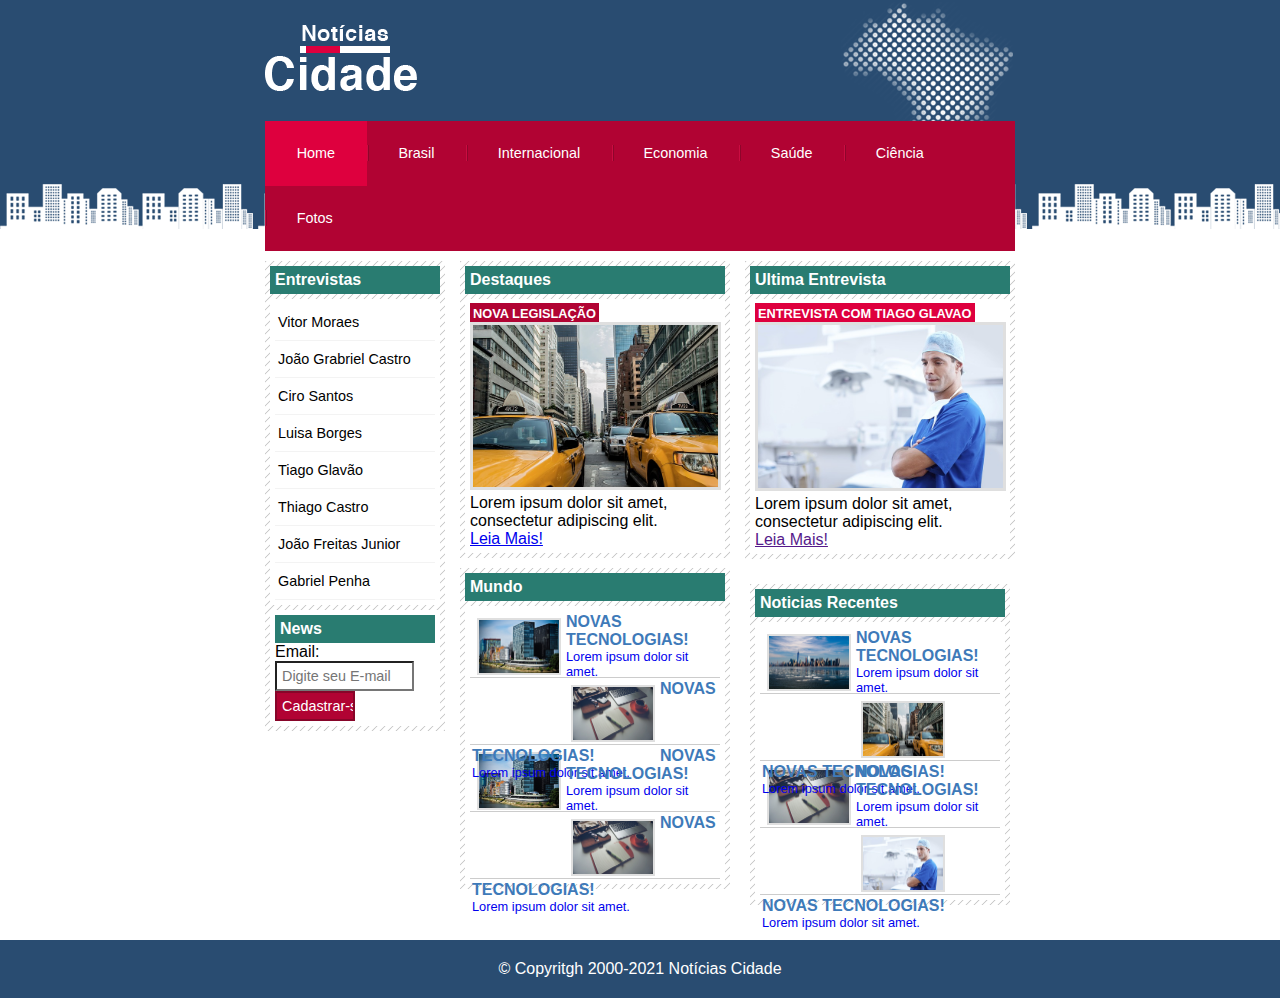
<file: index.html>
<!DOCTYPE html>
<html>

<head>
    <title> Noticias Cidade - Seu site de notícias </title>
    <meta charset="utf-8">

    <link rel="stylesheet" type="text/css" href="css/styles.css">
</head>

<body class="home">
    <!--- Inicio container-->
    <div id="container">
        <!--Inicio top-->
        <div id="top">
            <h1 class="logo"> Notícias Cidade</h1>
            <ul id="navegacao">
                <li class="primeiro">
                    <a id="home" href="index.html">Home</a>
                </li>
                <li>
                    <a id="brasil" href="brasil.html">Brasil</a>
                </li>
                <li>
                    <a id="internacional" href="internacional.html">Internacional</a>
                </li>
                <li>
                    <a id="economia" href="economia.html">Economia</a>
                </li>
                <li>
                    <a id="saude" href="saude.html">Saúde</a>
                </li>
                <li>
                    <a id="ciencia" href="ciencia.html">Ciência</a>
                </li>
                <li>
                    <a id="fotos" href="fotos.html">Fotos</a>
                </li>
            </ul>
        </div>
        <!--Fim top-->

        <!--Inicio conteudo-->
        <div id="conteudo">
            <!--Inicio primario-->
            <div id="primario">
                <div class="caixa destaque">
                    <h2> Destaques </h2>
                    <div class="caixa-conteudo">
                        <h3> Nova Legislação </h3>
                        <img class="imagem-principal" src="images/taxi.jpg" width="100%">
                        <p>
                            Lorem ipsum dolor sit amet, consectetur adipiscing elit.
                        </p>
                        <a href="https://www.youtube.com/watch?v=dQw4w9WgXcQ">Leia Mais!</a>
                    </div>
                </div>

                <div class="caixa">
                    <h2> Mundo </h2>
                    <div class="caixa-conteudo">
                        <ul id="lista-noticias">
                            <li>
                                <a href="https://www.youtube.com/watch?v=dQw4w9WgXcQ">
                                    <img src="images/mundo.jpg" width="80">
                                    <h3>Novas Tecnologias!</h3>
                                    <p>Lorem ipsum dolor sit amet.</p>
                                </a>
                            </li>
                            <li>
                                <a href="https://www.youtube.com/watch?v=dQw4w9WgXcQ">
                                    <img src="images/tecnologia.jpg" width="80">
                                    <h3>Novas Tecnologias!</h3>
                                    <p>Lorem ipsum dolor sit amet.</p>
                                </a>
                            </li>
                            <li>
                                <a href="https://www.youtube.com/watch?v=dQw4w9WgXcQ">
                                    <img src="images/mundo.jpg" width="80">
                                    <h3>Novas Tecnologias!</h3>
                                    <p>Lorem ipsum dolor sit amet.</p>
                                </a>
                            </li>
                            <li>
                                <a href="https://www.youtube.com/watch?v=dQw4w9WgXcQ">
                                    <img src="images/tecnologia.jpg" width="80">
                                    <h3>Novas Tecnologias!</h3>
                                    <p>Lorem ipsum dolor sit amet.</p>
                                </a>
                            </li>
                        </ul>
                    </div>
                </div>

            </div>
            <!--Fim primario-->

            <!--Inicio Secundario-->
            <div id="secundario">
                <div class="caixa entrevista">
                    <h2> Ultima Entrevista </h2>
                    <div class="caixa-conteudo">
                        <h3> Entrevista com Tiago Glavao </h3>
                        <img class="imagem-principal" src="images/doutor.jpg" width="100%">
                        <p>
                            Lorem ipsum dolor sit amet, consectetur adipiscing elit.
                        </p>
                        <a href="">Leia Mais!</a>
                    </div>

                </div>
                <div class="caixa-conteudo">
                    <div class="caixa">
                        <h2> Noticias Recentes </h2>
                        <div class="caixa-conteudo">
                            <ul id="lista-noticias">
                                <li>
                                    <a href="https://www.youtube.com/watch?v=dQw4w9WgXcQ">
                                        <img src="images/cidade.jpg" width="80">
                                        <h3>Novas Tecnologias!</h3>
                                        <p>Lorem ipsum dolor sit amet.</p>
                                    </a>
                                </li>
                                <li>
                                    <a href="https://www.youtube.com/watch?v=dQw4w9WgXcQ">
                                        <img src="images/taxi.jpg" width="80">
                                        <h3>Novas Tecnologias!</h3>
                                        <p>Lorem ipsum dolor sit amet.</p>
                                    </a>
                                </li>
                                <li>
                                    <a href="https://www.youtube.com/watch?v=dQw4w9WgXcQ">
                                        <img src="images/tecnologia.jpg" width="80">
                                        <h3>Novas Tecnologias!</h3>
                                        <p>Lorem ipsum dolor sit amet.</p>
                                    </a>
                                </li>
                                <li>
                                    <a href="https://www.youtube.com/watch?v=dQw4w9WgXcQ">
                                        <img src="images/doutor.jpg" width="80">
                                        <h3>Novas Tecnologias!</h3>
                                        <p>Lorem ipsum dolor sit amet.</p>
                                    </a>
                                </li>
                            </ul>
                        </div>
                    </div>
                </div>

            </div>
            <!--Fim secundario-->

            <!--Inicio lateral-->
            <div id="lateral">

                <div class="caixa">
                    <h2> Entrevistas </h2>
                    <div class="caixa-conteudo">
                        <ul>
                            <li>
                                <a href="https://www.youtube.com/watch?v=dQw4w9WgXcQ"> Vitor Moraes</a>
                            </li>
                            <li>

                                <a href="https://www.youtube.com/watch?v=lAhDq2nFzdU"> João Grabriel Castro </a>
                            </li>
                            <li>
                                <a href="https://www.youtube.com/watch?v=E4il98XQxjo"> Ciro Santos </a>
                            </li>
                            <li>
                                <a href="https://www.youtube.com/watch?v=ARt9HV9T0w8"> Luisa Borges </a>
                            </li>
                            <li>
                                <a href="https://www.youtube.com/watch?v=dQw4w9WgXcQ"> Tiago Glavão </a>
                            </li>
                            <li>
                                <a href="https://www.youtube.com/watch?v=dQw4w9WgXcQ"> Thiago Castro </a>
                            </li>
                            <li>
                                <a href="https://www.youtube.com/watch?v=dQw4w9WgXcQ"> João Freitas Junior </a>
                            </li>
                            <li>
                                <a href="https://www.youtube.com/watch?v=ZedqkWJWnc8"> Gabriel Penha </a>
                            </li>
                        </ul>
                    </div>

                    <div class="caixa-conteudo">
                        <h2> News </h2>
                        <form action="">
                            <div>
                                <label for="email">Email:</label>
                                <input type="text" name="email" id="email" placeholder="Digite seu E-mail">
                            </div>
                            <div>
                                <input class="submit" type="submit" value="Cadastrar-se">
                            </div>
                        </form>
                    </div>
                </div>

            </div>
            <!--Fim lateral-->
        </div>
        <!--Fim conteudo-->

    </div>
    <!--Fim container-->

    <div id="container-rodape" style="clear: both;">
        <div id="rodape">
            &copy; Copyritgh 2000-2021 Notícias Cidade
        </div>
    </div>
</body>

</html>
</file>
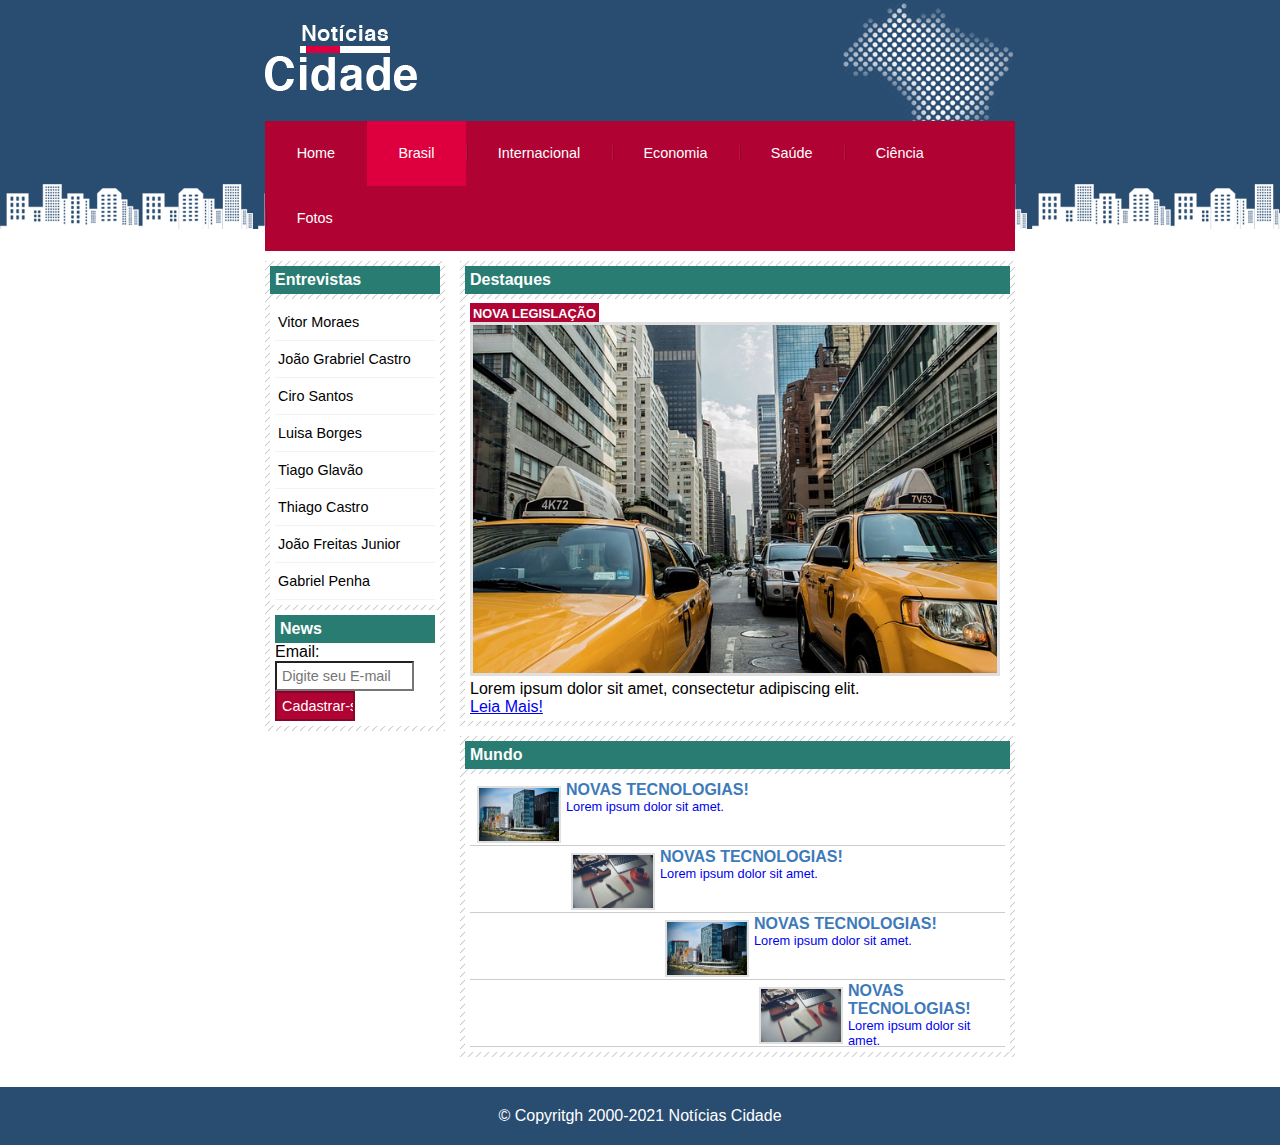
<file: brasil.html>
<!DOCTYPE html>
<html>

<head>
    <title> Noticias Cidade - Seu site de notícias </title>
    <meta charset="utf-8">

    <link rel="stylesheet" type="text/css" href="css/styles.css">
</head>

<body id="duas-colunas" class="brasil">
    <!--- Inicio container-->
    <div id="container">
        <!--Inicio top-->
        <div id="top">
            <h1 class="logo"> Notícias Cidade</h1>
            <ul id="navegacao">
                <li class="primeiro">
                    <a id="home" href="index.html">Home</a>
                </li>
                <li>
                    <a id="brasil" href="brasil.html">Brasil</a>
                </li>
                <li>
                    <a id="internacional" href="internacional.html">Internacional</a>
                </li>
                <li>
                    <a id="economia" href="economia.html">Economia</a>
                </li>
                <li>
                    <a id="saude" href="saude.html">Saúde</a>
                </li>
                <li>
                    <a id="ciencia" href="ciencia.html">Ciência</a>
                </li>
                <li>
                    <a id="fotos" href="fotos.html">Fotos</a>
                </li>
            </ul>
        </div>
        <!--Fim top-->

        <!--Inicio conteudo-->
        <div id="conteudo">
            <!--Inicio primario-->
            <div id="primario">
                <div class="caixa destaque">
                    <h2> Destaques </h2>
                    <div class="caixa-conteudo">
                        <h3> Nova Legislação </h3>
                        <img class="imagem-principal" src="images/taxi.jpg" width="100%">
                        <p>
                            Lorem ipsum dolor sit amet, consectetur adipiscing elit.
                        </p>
                        <a href="https://www.youtube.com/watch?v=dQw4w9WgXcQ">Leia Mais!</a>
                    </div>
                </div>

                <div class="caixa">
                    <h2> Mundo </h2>
                    <div class="caixa-conteudo">
                        <ul id="lista-noticias">
                            <li>
                                <a href="https://www.youtube.com/watch?v=dQw4w9WgXcQ">
                                    <img src="images/mundo.jpg" width="80">
                                    <h3>Novas Tecnologias!</h3>
                                    <p>Lorem ipsum dolor sit amet.</p>
                                </a>
                            </li>
                            <li>
                                <a href="https://www.youtube.com/watch?v=dQw4w9WgXcQ">
                                    <img src="images/tecnologia.jpg" width="80">
                                    <h3>Novas Tecnologias!</h3>
                                    <p>Lorem ipsum dolor sit amet.</p>
                                </a>
                            </li>
                            <li>
                                <a href="https://www.youtube.com/watch?v=dQw4w9WgXcQ">
                                    <img src="images/mundo.jpg" width="80">
                                    <h3>Novas Tecnologias!</h3>
                                    <p>Lorem ipsum dolor sit amet.</p>
                                </a>
                            </li>
                            <li>
                                <a href="https://www.youtube.com/watch?v=dQw4w9WgXcQ">
                                    <img src="images/tecnologia.jpg" width="80">
                                    <h3>Novas Tecnologias!</h3>
                                    <p>Lorem ipsum dolor sit amet.</p>
                                </a>
                            </li>
                        </ul>
                    </div>
                </div>

            </div>
            <!--Fim primario-->

            <!--Inicio lateral-->
            <div id="lateral">

                <div class="caixa">
                    <h2> Entrevistas </h2>
                    <div class="caixa-conteudo">
                        <ul>
                            <li>
                                <a href="https://www.youtube.com/watch?v=dQw4w9WgXcQ"> Vitor Moraes</a>
                            </li>
                            <li>

                                <a href="https://www.youtube.com/watch?v=dQw4w9WgXcQ"> João Grabriel Castro </a>
                            </li>
                            <li>
                                <a href="https://www.youtube.com/watch?v=dQw4w9WgXcQ"> Ciro Santos </a>
                            </li>
                            <li>
                                <a href="https://www.youtube.com/watch?v=dQw4w9WgXcQ"> Luisa Borges </a>
                            </li>
                            <li>
                                <a href="https://www.youtube.com/watch?v=dQw4w9WgXcQ"> Tiago Glavão </a>
                            </li>
                            <li>
                                <a href="https://www.youtube.com/watch?v=dQw4w9WgXcQ"> Thiago Castro </a>
                            </li>
                            <li>
                                <a href="https://www.youtube.com/watch?v=dQw4w9WgXcQ"> João Freitas Junior </a>
                            </li>
                            <li>
                                <a href="https://www.youtube.com/watch?v=dQw4w9WgXcQ"> Gabriel Penha </a>
                            </li>
                        </ul>
                    </div>

                    <div class="caixa-conteudo">
                        <h2> News </h2>
                        <form action="">
                            <div>
                                <label for="email">Email:</label>
                                <input type="text" name="email" id="email" placeholder="Digite seu E-mail">
                            </div>
                            <div>
                                <input class="submit" type="submit" value="Cadastrar-se">
                            </div>
                        </form>
                    </div>
                </div>

            </div>
            <!--Fim lateral-->
        </div>
        <!--Fim conteudo-->

    </div>
    <!--Fim container-->

    <div id="container-rodape" style="clear: both;">
        <div id="rodape">
            &copy; Copyritgh 2000-2021 Notícias Cidade
        </div>
    </div>
</body>

</html>
</file>
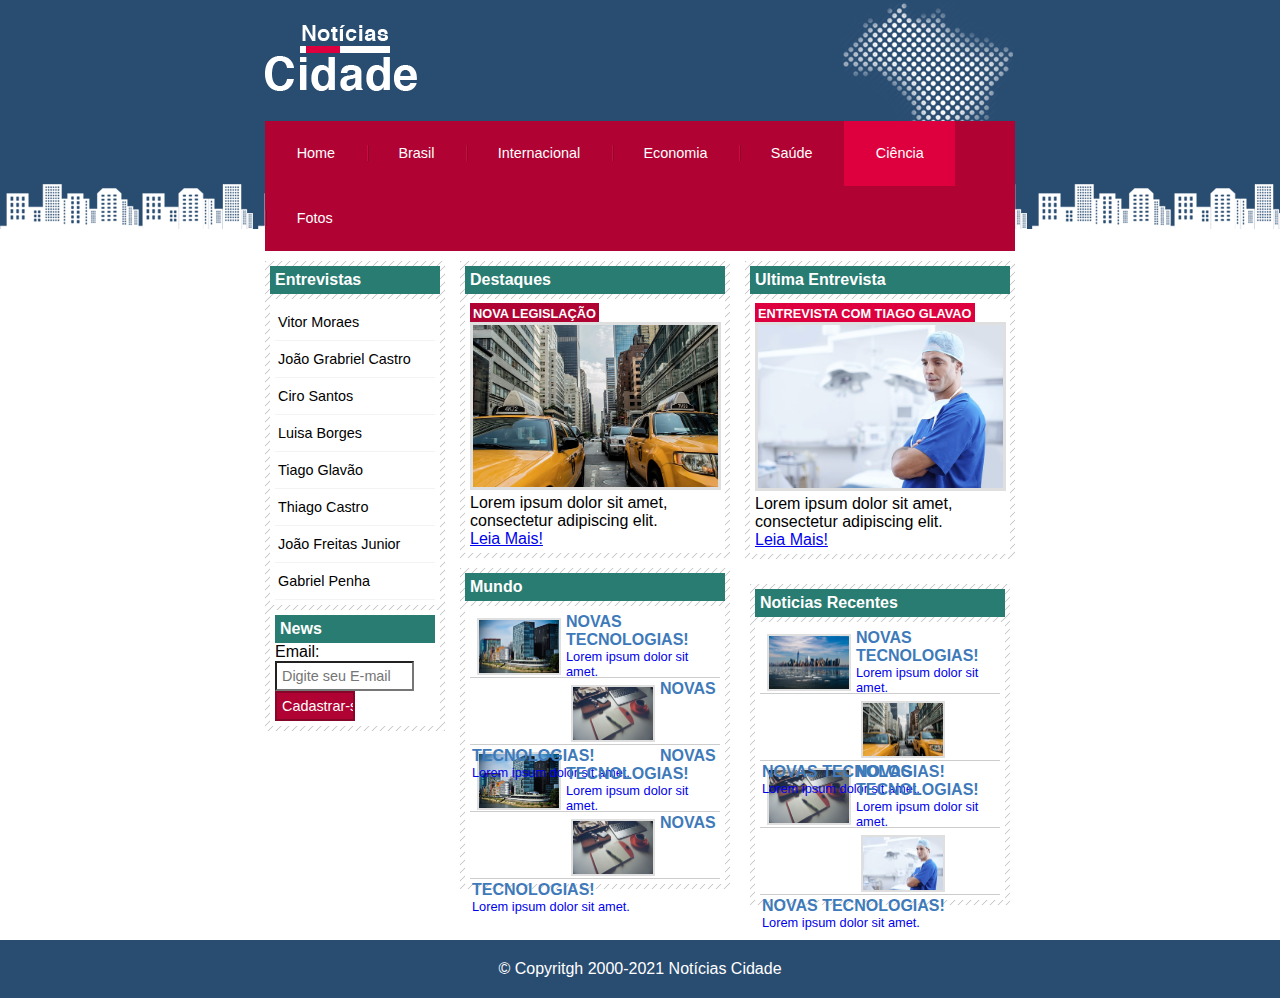
<file: ciencia.html>
<!DOCTYPE html>
<html>

<head>
    <title> Noticias Cidade - Seu site de notícias </title>
    <meta charset="utf-8">

    <link rel="stylesheet" type="text/css" href="css/styles.css">
</head>

<body class="ciencia">
    <!--- Inicio container-->
    <div id="container">
        <!--Inicio top-->
        <div id="top">
            <h1 class="logo"> Notícias Cidade</h1>
            <ul id="navegacao">
                <li class="primeiro">
                    <a id="home" href="index.html">Home</a>
                </li>
                <li>
                    <a id="brasil" href="brasil.html">Brasil</a>
                </li>
                <li>
                    <a id="internacional" href="internacional.html">Internacional</a>
                </li>
                <li>
                    <a id="economia" href="economia.html">Economia</a>
                </li>
                <li>
                    <a id="saude" href="saude.html">Saúde</a>
                </li>
                <li>
                    <a id="ciencia" href="ciencia.html">Ciência</a>
                </li>
                <li>
                    <a id="fotos" href="fotos.html">Fotos</a>
                </li>
            </ul>
        </div>
        <!--Fim top-->

        <!--Inicio conteudo-->
        <div id="conteudo">
            <!--Inicio primario-->
            <div id="primario">
                <div class="caixa destaque">
                    <h2> Destaques </h2>
                    <div class="caixa-conteudo">
                        <h3> Nova Legislação </h3>
                        <img class="imagem-principal" src="images/taxi.jpg" width="100%">
                        <p>
                            Lorem ipsum dolor sit amet, consectetur adipiscing elit.
                        </p>
                        <a href="https://www.youtube.com/watch?v=dQw4w9WgXcQ">Leia Mais!</a>
                    </div>
                </div>

                <div class="caixa">
                    <h2> Mundo </h2>
                    <div class="caixa-conteudo">
                        <ul id="lista-noticias">
                            <li>
                                <a href="https://www.youtube.com/watch?v=dQw4w9WgXcQ">
                                    <img src="images/mundo.jpg" width="80">
                                    <h3>Novas Tecnologias!</h3>
                                    <p>Lorem ipsum dolor sit amet.</p>
                                </a>
                            </li>
                            <li>
                                <a href="https://www.youtube.com/watch?v=dQw4w9WgXcQ">
                                    <img src="images/tecnologia.jpg" width="80">
                                    <h3>Novas Tecnologias!</h3>
                                    <p>Lorem ipsum dolor sit amet.</p>
                                </a>
                            </li>
                            <li>
                                <a href="https://www.youtube.com/watch?v=dQw4w9WgXcQ">
                                    <img src="images/mundo.jpg" width="80">
                                    <h3>Novas Tecnologias!</h3>
                                    <p>Lorem ipsum dolor sit amet.</p>
                                </a>
                            </li>
                            <li>
                                <a href="https://www.youtube.com/watch?v=dQw4w9WgXcQ">
                                    <img src="images/tecnologia.jpg" width="80">
                                    <h3>Novas Tecnologias!</h3>
                                    <p>Lorem ipsum dolor sit amet.</p>
                                </a>
                            </li>
                        </ul>
                    </div>
                </div>

            </div>
            <!--Fim primario-->

            <!--Inicio Secundario-->
            <div id="secundario">
                <div class="caixa entrevista">
                    <h2> Ultima Entrevista </h2>
                    <div class="caixa-conteudo">
                        <h3> Entrevista com Tiago Glavao </h3>
                        <img class="imagem-principal" src="images/doutor.jpg" width="100%">
                        <p>
                            Lorem ipsum dolor sit amet, consectetur adipiscing elit.
                        </p>
                        <a href="https://www.youtube.com/watch?v=dQw4w9WgXcQ">Leia Mais!</a>
                    </div>

                </div>
                <div class="caixa-conteudo">
                    <div class="caixa">
                        <h2> Noticias Recentes </h2>
                        <div class="caixa-conteudo">
                            <ul id="lista-noticias">
                                <li>
                                    <a href="https://www.youtube.com/watch?v=dQw4w9WgXcQ">
                                        <img src="images/cidade.jpg" width="80">
                                        <h3>Novas Tecnologias!</h3>
                                        <p>Lorem ipsum dolor sit amet.</p>
                                    </a>
                                </li>
                                <li>
                                    <a href="https://www.youtube.com/watch?v=dQw4w9WgXcQ">
                                        <img src="images/taxi.jpg" width="80">
                                        <h3>Novas Tecnologias!</h3>
                                        <p>Lorem ipsum dolor sit amet.</p>
                                    </a>
                                </li>
                                <li>
                                    <a href="https://www.youtube.com/watch?v=dQw4w9WgXcQ">
                                        <img src="images/tecnologia.jpg" width="80">
                                        <h3>Novas Tecnologias!</h3>
                                        <p>Lorem ipsum dolor sit amet.</p>
                                    </a>
                                </li>
                                <li>
                                    <a href="https://www.youtube.com/watch?v=dQw4w9WgXcQ">
                                        <img src="images/doutor.jpg" width="80">
                                        <h3>Novas Tecnologias!</h3>
                                        <p>Lorem ipsum dolor sit amet.</p>
                                    </a>
                                </li>
                            </ul>
                        </div>
                    </div>
                </div>

            </div>
            <!--Fim secundario-->

            <!--Inicio lateral-->
            <div id="lateral">

                <div class="caixa">
                    <h2> Entrevistas </h2>
                    <div class="caixa-conteudo">
                        <ul>
                            <li>
                                <a href="https://www.youtube.com/watch?v=dQw4w9WgXcQ"> Vitor Moraes</a>
                            </li>
                            <li>

                                <a href="https://www.youtube.com/watch?v=dQw4w9WgXcQ"> João Grabriel Castro </a>
                            </li>
                            <li>
                                <a href="https://www.youtube.com/watch?v=dQw4w9WgXcQ"> Ciro Santos </a>
                            </li>
                            <li>
                                <a href="https://www.youtube.com/watch?v=dQw4w9WgXcQ"> Luisa Borges </a>
                            </li>
                            <li>
                                <a href="https://www.youtube.com/watch?v=dQw4w9WgXcQ"> Tiago Glavão </a>
                            </li>
                            <li>
                                <a href="https://www.youtube.com/watch?v=dQw4w9WgXcQ"> Thiago Castro </a>
                            </li>
                            <li>
                                <a href="https://www.youtube.com/watch?v=dQw4w9WgXcQ"> João Freitas Junior </a>
                            </li>
                            <li>
                                <a href="https://www.youtube.com/watch?v=dQw4w9WgXcQ"> Gabriel Penha </a>
                            </li>
                        </ul>
                    </div>

                    <div class="caixa-conteudo">
                        <h2> News </h2>
                        <form action="">
                            <div>
                                <label for="email">Email:</label>
                                <input type="text" name="email" id="email" placeholder="Digite seu E-mail">
                            </div>
                            <div>
                                <input class="submit" type="submit" value="Cadastrar-se">
                            </div>
                        </form>
                    </div>
                </div>

            </div>
            <!--Fim lateral-->
        </div>
        <!--Fim conteudo-->

    </div>
    <!--Fim container-->

    <div id="container-rodape" style="clear: both;">
        <div id="rodape">
            &copy; Copyritgh 2000-2021 Notícias Cidade
        </div>
    </div>
</body>

</html>
</file>
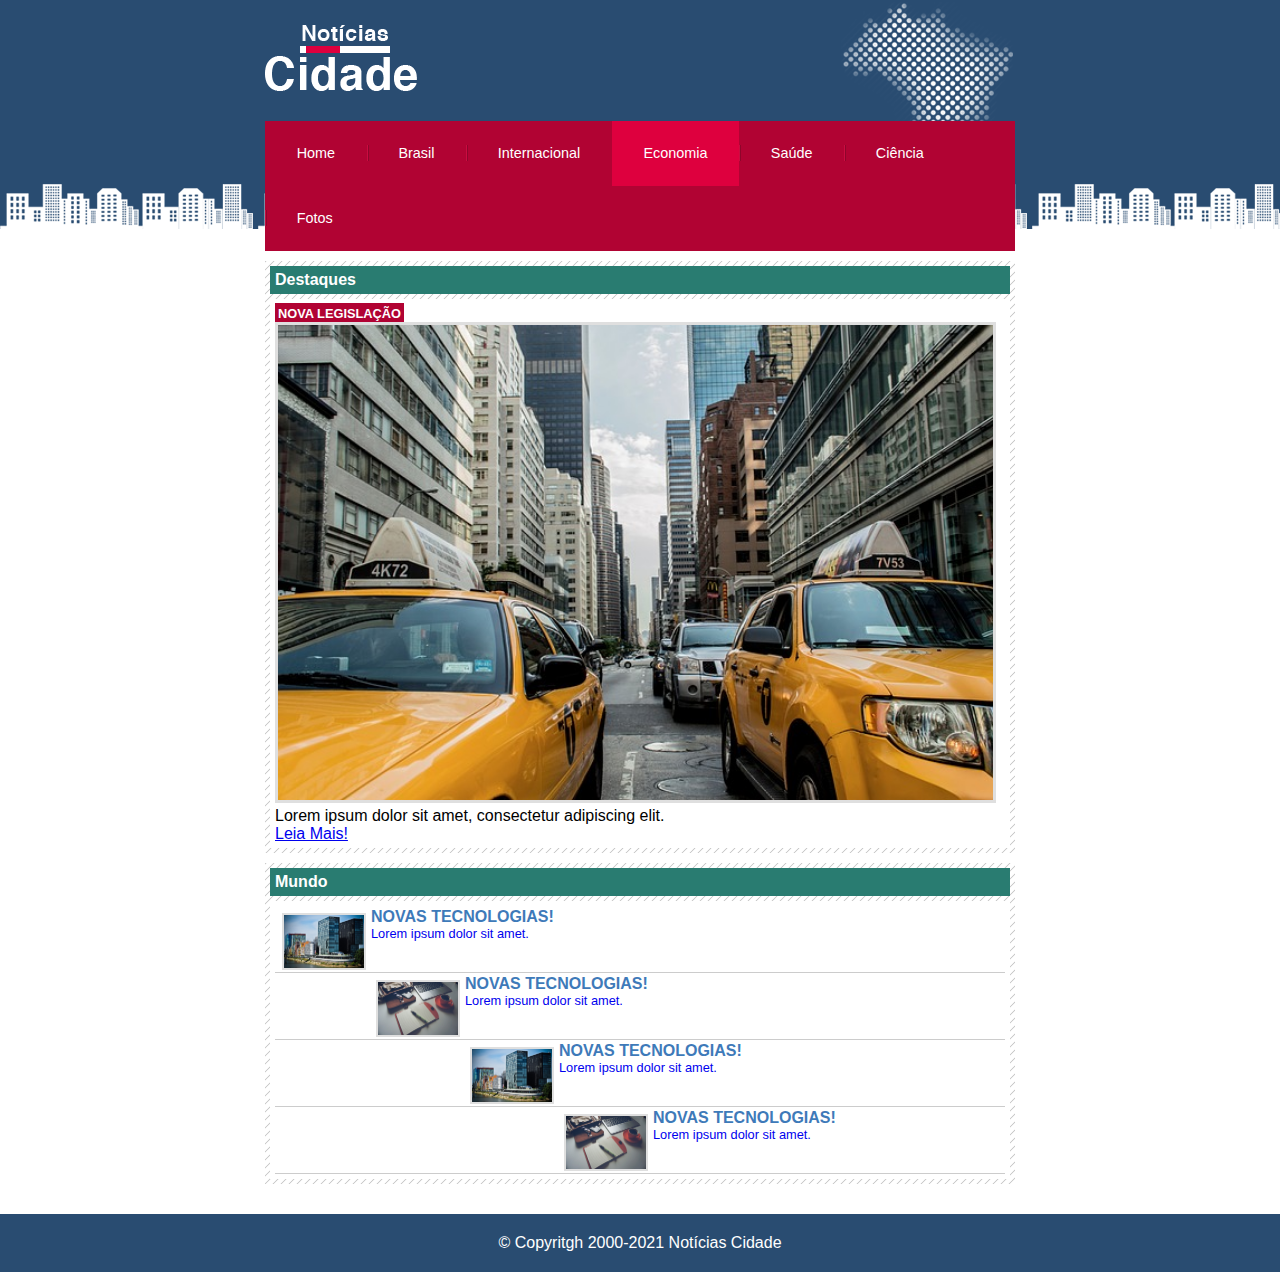
<file: economia.html>
<!DOCTYPE html>
<html>

<head>
    <title> Noticias Cidade - Seu site de notícias </title>
    <meta charset="utf-8">

    <link rel="stylesheet" type="text/css" href="css/styles.css">
</head>

<body id="uma-coluna" class="economia">
    <!--- Inicio container-->
    <div id="container">
        <!--Inicio top-->
        <div id="top">
            <h1 class="logo"> Notícias Cidade</h1>
            <ul id="navegacao">
                <li class="primeiro">
                    <a id="home" href="index.html">Home</a>
                </li>
                <li>
                    <a id="brasil" href="brasil.html">Brasil</a>
                </li>
                <li>
                    <a id="internacional" href="internacional.html">Internacional</a>
                </li>
                <li>
                    <a id="economia" href="economia.html">Economia</a>
                </li>
                <li>
                    <a id="saude" href="saude.html">Saúde</a>
                </li>
                <li>
                    <a id="ciencia" href="ciencia.html">Ciência</a>
                </li>
                <li>
                    <a id="fotos" href="fotos.html">Fotos</a>
                </li>
            </ul>
        </div>
        <!--Fim top-->

        <!--Inicio conteudo-->
        <div id="conteudo">
            <!--Inicio primario-->
            <div id="primario">
                <div class="caixa destaque">
                    <h2> Destaques </h2>
                    <div class="caixa-conteudo">
                        <h3> Nova Legislação </h3>
                        <img class="imagem-principal" src="images/taxi.jpg" width="100%">
                        <p>
                            Lorem ipsum dolor sit amet, consectetur adipiscing elit.
                        </p>
                        <a href="https://www.youtube.com/watch?v=dQw4w9WgXcQ">Leia Mais!</a>
                    </div>
                </div>

                <div class="caixa">
                    <h2> Mundo </h2>
                    <div class="caixa-conteudo">
                        <ul id="lista-noticias">
                            <li>
                                <a href="https://www.youtube.com/watch?v=dQw4w9WgXcQ">
                                    <img src="images/mundo.jpg" width="80">
                                    <h3>Novas Tecnologias!</h3>
                                    <p>Lorem ipsum dolor sit amet.</p>
                                </a>
                            </li>
                            <li>
                                <a href="https://www.youtube.com/watch?v=dQw4w9WgXcQ">
                                    <img src="images/tecnologia.jpg" width="80">
                                    <h3>Novas Tecnologias!</h3>
                                    <p>Lorem ipsum dolor sit amet.</p>
                                </a>
                            </li>
                            <li>
                                <a href="https://www.youtube.com/watch?v=dQw4w9WgXcQ">
                                    <img src="images/mundo.jpg" width="80">
                                    <h3>Novas Tecnologias!</h3>
                                    <p>Lorem ipsum dolor sit amet.</p>
                                </a>
                            </li>
                            <li>
                                <a href="https://www.youtube.com/watch?v=dQw4w9WgXcQ">
                                    <img src="images/tecnologia.jpg" width="80">
                                    <h3>Novas Tecnologias!</h3>
                                    <p>Lorem ipsum dolor sit amet.</p>
                                </a>
                            </li>
                        </ul>
                    </div>
                </div>

            </div>
            <!--Fim primario-->

        </div>
        <!--Fim conteudo-->

    </div>
    <!--Fim container-->

    <div id="container-rodape" style="clear: both;">
        <div id="rodape">
            &copy; Copyritgh 2000-2021 Notícias Cidade
        </div>
    </div>
</body>

</html>
</file>
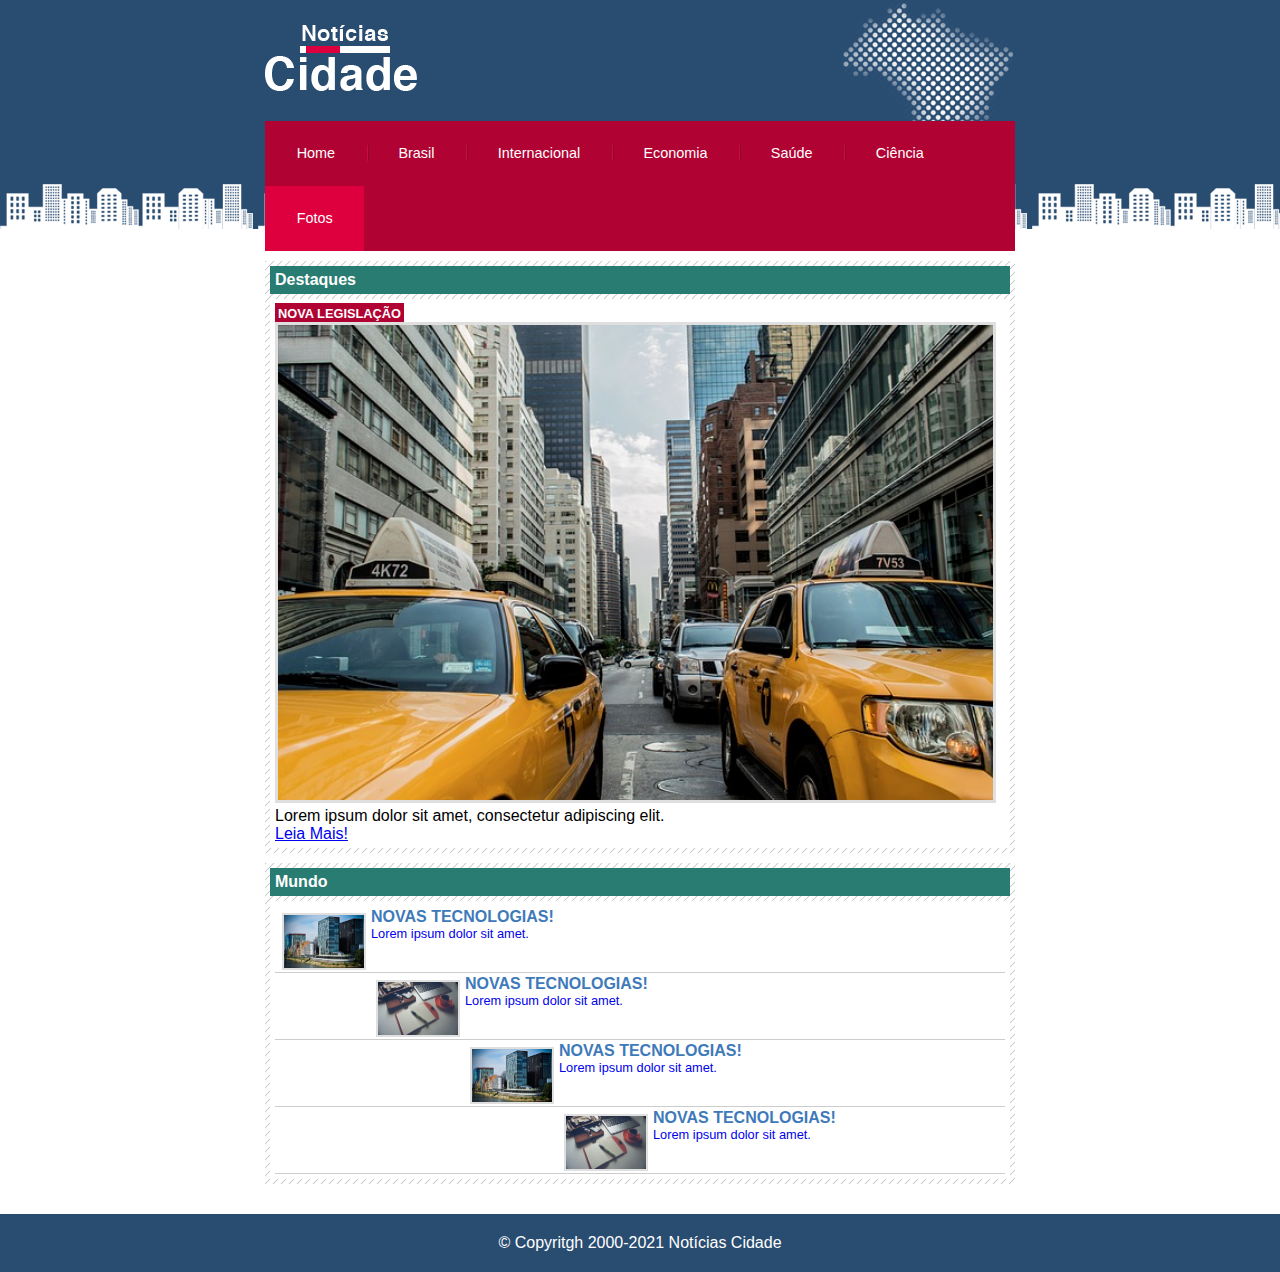
<file: fotos.html>
<!DOCTYPE html>
<html>

<head>
    <title> Noticias Cidade - Seu site de notícias </title>
    <meta charset="utf-8">

    <link rel="stylesheet" type="text/css" href="css/styles.css">
</head>

<body id="uma-coluna" class="fotos">
    <!--- Inicio container-->
    <div id="container">
        <!--Inicio top-->
        <div id="top">
            <h1 class="logo"> Notícias Cidade</h1>
            <ul id="navegacao">
                <li class="primeiro">
                    <a id="home" href="index.html">Home</a>
                </li>
                <li>
                    <a id="brasil" href="brasil.html">Brasil</a>
                </li>
                <li>
                    <a id="internacional" href="internacional.html">Internacional</a>
                </li>
                <li>
                    <a id="economia" href="economia.html">Economia</a>
                </li>
                <li>
                    <a id="saude" href="saude.html">Saúde</a>
                </li>
                <li>
                    <a id="ciencia" href="ciencia.html">Ciência</a>
                </li>
                <li>
                    <a id="fotos" href="fotos.html">Fotos</a>
                </li>
            </ul>
        </div>
        <!--Fim top-->

        <!--Inicio conteudo-->
        <div id="conteudo">
            <!--Inicio primario-->
            <div id="primario">
                <div class="caixa destaque">
                    <h2> Destaques </h2>
                    <div class="caixa-conteudo">
                        <h3> Nova Legislação </h3>
                        <img class="imagem-principal" src="images/taxi.jpg" width="100%">
                        <p>
                            Lorem ipsum dolor sit amet, consectetur adipiscing elit.
                        </p>
                        <a href="https://www.youtube.com/watch?v=dQw4w9WgXcQ">Leia Mais!</a>
                    </div>
                </div>

                <div class="caixa">
                    <h2> Mundo </h2>
                    <div class="caixa-conteudo">
                        <ul id="lista-noticias">
                            <li>
                                <a href="https://www.youtube.com/watch?v=dQw4w9WgXcQ">
                                    <img src="images/mundo.jpg" width="80">
                                    <h3>Novas Tecnologias!</h3>
                                    <p>Lorem ipsum dolor sit amet.</p>
                                </a>
                            </li>
                            <li>
                                <a href="https://www.youtube.com/watch?v=dQw4w9WgXcQ">
                                    <img src="images/tecnologia.jpg" width="80">
                                    <h3>Novas Tecnologias!</h3>
                                    <p>Lorem ipsum dolor sit amet.</p>
                                </a>
                            </li>
                            <li>
                                <a href="https://www.youtube.com/watch?v=dQw4w9WgXcQ">
                                    <img src="images/mundo.jpg" width="80">
                                    <h3>Novas Tecnologias!</h3>
                                    <p>Lorem ipsum dolor sit amet.</p>
                                </a>
                            </li>
                            <li>
                                <a href="https://www.youtube.com/watch?v=dQw4w9WgXcQ">
                                    <img src="images/tecnologia.jpg" width="80">
                                    <h3>Novas Tecnologias!</h3>
                                    <p>Lorem ipsum dolor sit amet.</p>
                                </a>
                            </li>
                        </ul>
                    </div>
                </div>

            </div>
            <!--Fim primario-->

        </div>
        <!--Fim conteudo-->

    </div>
    <!--Fim container-->

    <div id="container-rodape" style="clear: both;">
        <div id="rodape">
            &copy; Copyritgh 2000-2021 Notícias Cidade
        </div>
    </div>
</body>

</html>
</file>
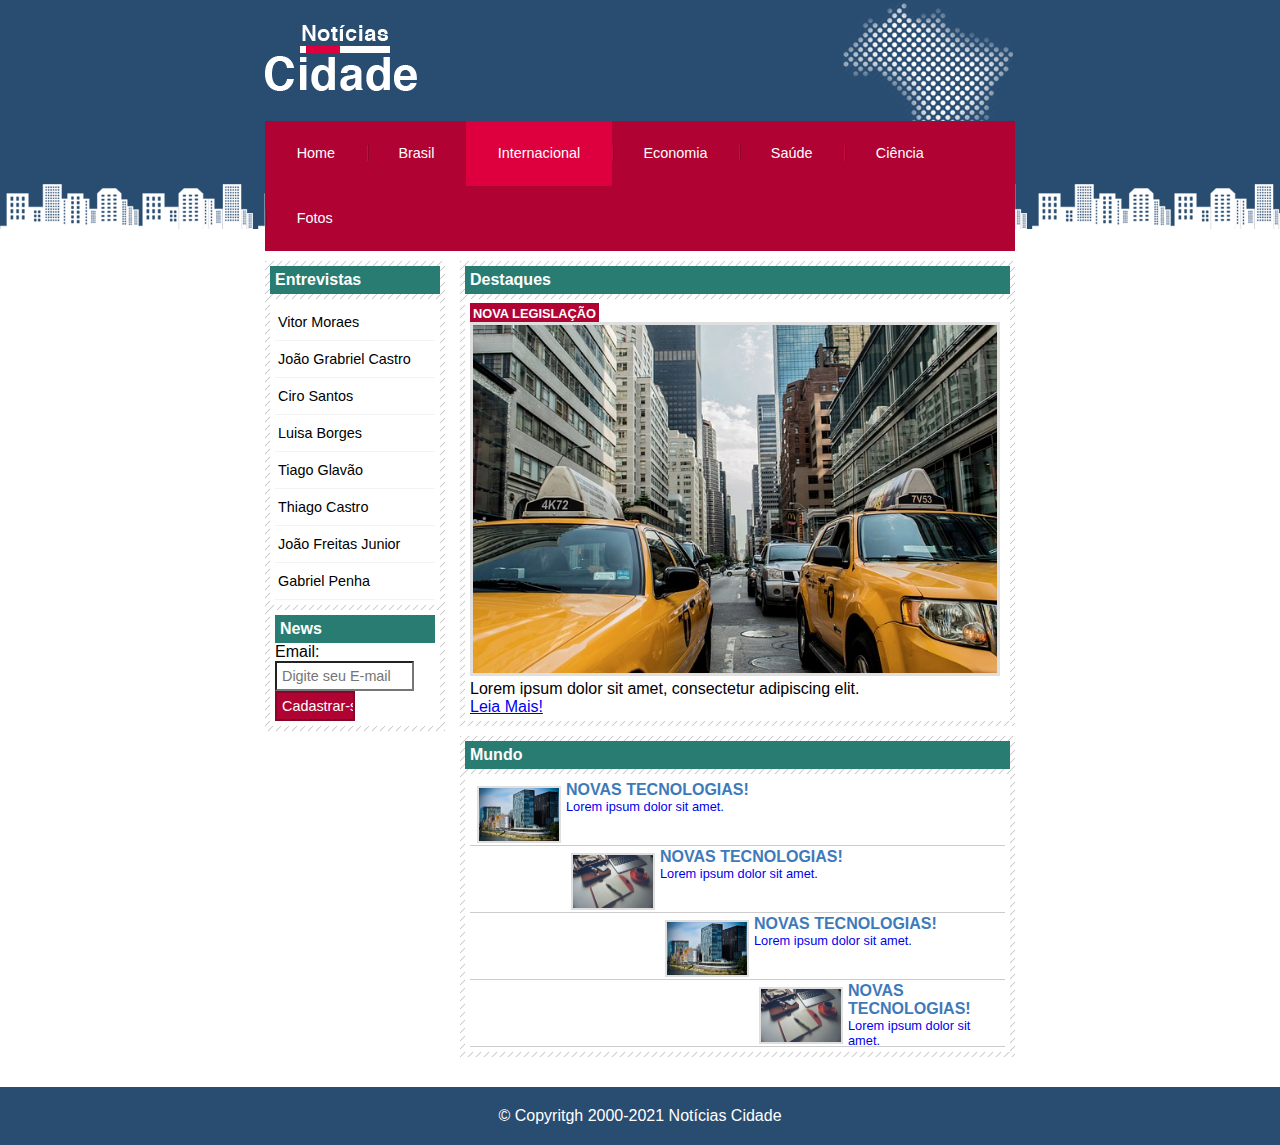
<file: internacional.html>
<!DOCTYPE html>
<html>

<head>
    <title> Noticias Cidade - Seu site de notícias </title>
    <meta charset="utf-8">

    <link rel="stylesheet" type="text/css" href="css/styles.css">
</head>

<body id="duas-colunas" class="internacional">
    <!--- Inicio container-->
    <div id="container">
        <!--Inicio top-->
        <div id="top">
            <h1 class="logo"> Notícias Cidade</h1>
            <ul id="navegacao">
                <li class="primeiro">
                    <a id="home" href="index.html">Home</a>
                </li>
                <li>
                    <a id="brasil" href="brasil.html">Brasil</a>
                </li>
                <li>
                    <a id="internacional" href="internacional.html">Internacional</a>
                </li>
                <li>
                    <a id="economia" href="economia.html">Economia</a>
                </li>
                <li>
                    <a id="saude" href="saude.html">Saúde</a>
                </li>
                <li>
                    <a id="ciencia" href="ciencia.html">Ciência</a>
                </li>
                <li>
                    <a id="fotos" href="fotos.html">Fotos</a>
                </li>
            </ul>
        </div>
        <!--Fim top-->

        <!--Inicio conteudo-->
        <div id="conteudo">
            <!--Inicio primario-->
            <div id="primario">
                <div class="caixa destaque">
                    <h2> Destaques </h2>
                    <div class="caixa-conteudo">
                        <h3> Nova Legislação </h3>
                        <img class="imagem-principal" src="images/taxi.jpg" width="100%">
                        <p>
                            Lorem ipsum dolor sit amet, consectetur adipiscing elit.
                        </p>
                        <a href="https://www.youtube.com/watch?v=dQw4w9WgXcQ">Leia Mais!</a>
                    </div>
                </div>

                <div class="caixa">
                    <h2> Mundo </h2>
                    <div class="caixa-conteudo">
                        <ul id="lista-noticias">
                            <li>
                                <a href="https://www.youtube.com/watch?v=dQw4w9WgXcQ">
                                    <img src="images/mundo.jpg" width="80">
                                    <h3>Novas Tecnologias!</h3>
                                    <p>Lorem ipsum dolor sit amet.</p>
                                </a>
                            </li>
                            <li>
                                <a href="https://www.youtube.com/watch?v=dQw4w9WgXcQ">
                                    <img src="images/tecnologia.jpg" width="80">
                                    <h3>Novas Tecnologias!</h3>
                                    <p>Lorem ipsum dolor sit amet.</p>
                                </a>
                            </li>
                            <li>
                                <a href="https://www.youtube.com/watch?v=dQw4w9WgXcQ">
                                    <img src="images/mundo.jpg" width="80">
                                    <h3>Novas Tecnologias!</h3>
                                    <p>Lorem ipsum dolor sit amet.</p>
                                </a>
                            </li>
                            <li>
                                <a href="https://www.youtube.com/watch?v=dQw4w9WgXcQ">
                                    <img src="images/tecnologia.jpg" width="80">
                                    <h3>Novas Tecnologias!</h3>
                                    <p>Lorem ipsum dolor sit amet.</p>
                                </a>
                            </li>
                        </ul>
                    </div>
                </div>

            </div>
            <!--Fim primario-->

            <!--Inicio lateral-->
            <div id="lateral">

                <div class="caixa">
                    <h2> Entrevistas </h2>
                    <div class="caixa-conteudo">
                        <ul>
                            <li>
                                <a href="https://www.youtube.com/watch?v=dQw4w9WgXcQ"> Vitor Moraes</a>
                            </li>
                            <li>

                                <a href="https://www.youtube.com/watch?v=dQw4w9WgXcQ"> João Grabriel Castro </a>
                            </li>
                            <li>
                                <a href="https://www.youtube.com/watch?v=dQw4w9WgXcQ"> Ciro Santos </a>
                            </li>
                            <li>
                                <a href="https://www.youtube.com/watch?v=dQw4w9WgXcQ"> Luisa Borges </a>
                            </li>
                            <li>
                                <a href="https://www.youtube.com/watch?v=dQw4w9WgXcQ"> Tiago Glavão </a>
                            </li>
                            <li>
                                <a href="https://www.youtube.com/watch?v=dQw4w9WgXcQ"> Thiago Castro </a>
                            </li>
                            <li>
                                <a href="https://www.youtube.com/watch?v=dQw4w9WgXcQ"> João Freitas Junior </a>
                            </li>
                            <li>
                                <a href="https://www.youtube.com/watch?v=dQw4w9WgXcQ"> Gabriel Penha </a>
                            </li>
                        </ul>
                    </div>

                    <div class="caixa-conteudo">
                        <h2> News </h2>
                        <form action="">
                            <div>
                                <label for="email">Email:</label>
                                <input type="text" name="email" id="email" placeholder="Digite seu E-mail">
                            </div>
                            <div>
                                <input class="submit" type="submit" value="Cadastrar-se">
                            </div>
                        </form>
                    </div>
                </div>

            </div>
            <!--Fim lateral-->
        </div>
        <!--Fim conteudo-->

    </div>
    <!--Fim container-->

    <div id="container-rodape" style="clear: both;">
        <div id="rodape">
            &copy; Copyritgh 2000-2021 Notícias Cidade
        </div>
    </div>
</body>

</html>
</file>
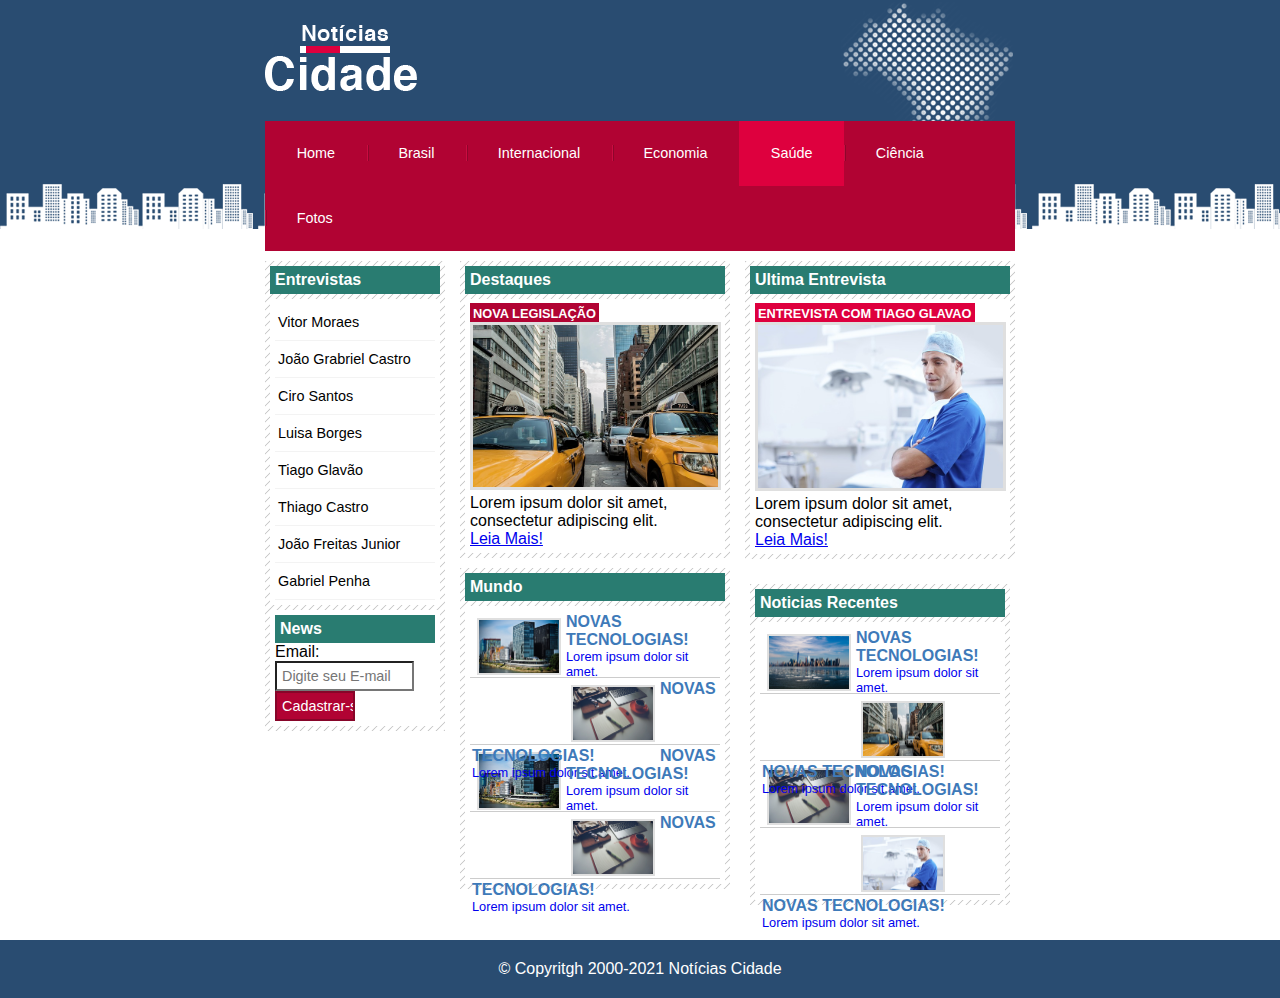
<file: saude.html>
<!DOCTYPE html>
<html>

<head>
    <title> Noticias Cidade - Seu site de notícias </title>
    <meta charset="utf-8">

    <link rel="stylesheet" type="text/css" href="css/styles.css">
</head>

<body class="saude">
    <!--- Inicio container-->
    <div id="container">
        <!--Inicio top-->
        <div id="top">
            <h1 class="logo"> Notícias Cidade</h1>
            <ul id="navegacao">
                <li class="primeiro">
                    <a id="home" href="index.html">Home</a>
                </li>
                <li>
                    <a id="brasil" href="brasil.html">Brasil</a>
                </li>
                <li>
                    <a id="internacional" href="internacional.html">Internacional</a>
                </li>
                <li>
                    <a id="economia" href="economia.html">Economia</a>
                </li>
                <li>
                    <a id="saude" href="saude.html">Saúde</a>
                </li>
                <li>
                    <a id="ciencia" href="ciencia.html">Ciência</a>
                </li>
                <li>
                    <a id="fotos" href="fotos.html">Fotos</a>
                </li>
            </ul>
        </div>
        <!--Fim top-->

        <!--Inicio conteudo-->
        <div id="conteudo">
            <!--Inicio primario-->
            <div id="primario">
                <div class="caixa destaque">
                    <h2> Destaques </h2>
                    <div class="caixa-conteudo">
                        <h3> Nova Legislação </h3>
                        <img class="imagem-principal" src="images/taxi.jpg" width="100%">
                        <p>
                            Lorem ipsum dolor sit amet, consectetur adipiscing elit.
                        </p>
                        <a href="https://www.youtube.com/watch?v=dQw4w9WgXcQ">Leia Mais!</a>
                    </div>
                </div>

                <div class="caixa">
                    <h2> Mundo </h2>
                    <div class="caixa-conteudo">
                        <ul id="lista-noticias">
                            <li>
                                <a href="https://www.youtube.com/watch?v=dQw4w9WgXcQ">
                                    <img src="images/mundo.jpg" width="80">
                                    <h3>Novas Tecnologias!</h3>
                                    <p>Lorem ipsum dolor sit amet.</p>
                                </a>
                            </li>
                            <li>
                                <a href="https://www.youtube.com/watch?v=dQw4w9WgXcQ">
                                    <img src="images/tecnologia.jpg" width="80">
                                    <h3>Novas Tecnologias!</h3>
                                    <p>Lorem ipsum dolor sit amet.</p>
                                </a>
                            </li>
                            <li>
                                <a href="https://www.youtube.com/watch?v=dQw4w9WgXcQ">
                                    <img src="images/mundo.jpg" width="80">
                                    <h3>Novas Tecnologias!</h3>
                                    <p>Lorem ipsum dolor sit amet.</p>
                                </a>
                            </li>
                            <li>
                                <a href="https://www.youtube.com/watch?v=dQw4w9WgXcQ">
                                    <img src="images/tecnologia.jpg" width="80">
                                    <h3>Novas Tecnologias!</h3>
                                    <p>Lorem ipsum dolor sit amet.</p>
                                </a>
                            </li>
                        </ul>
                    </div>
                </div>

            </div>
            <!--Fim primario-->

            <!--Inicio Secundario-->
            <div id="secundario">
                <div class="caixa entrevista">
                    <h2> Ultima Entrevista </h2>
                    <div class="caixa-conteudo">
                        <h3> Entrevista com Tiago Glavao </h3>
                        <img class="imagem-principal" src="images/doutor.jpg" width="100%">
                        <p>
                            Lorem ipsum dolor sit amet, consectetur adipiscing elit.
                        </p>
                        <a href="https://www.youtube.com/watch?v=dQw4w9WgXcQ">Leia Mais!</a>
                    </div>

                </div>
                <div class="caixa-conteudo">
                    <div class="caixa">
                        <h2> Noticias Recentes </h2>
                        <div class="caixa-conteudo">
                            <ul id="lista-noticias">
                                <li>
                                    <a href="https://www.youtube.com/watch?v=dQw4w9WgXcQ">
                                        <img src="images/cidade.jpg" width="80">
                                        <h3>Novas Tecnologias!</h3>
                                        <p>Lorem ipsum dolor sit amet.</p>
                                    </a>
                                </li>
                                <li>
                                    <a href="https://www.youtube.com/watch?v=dQw4w9WgXcQ">
                                        <img src="images/taxi.jpg" width="80">
                                        <h3>Novas Tecnologias!</h3>
                                        <p>Lorem ipsum dolor sit amet.</p>
                                    </a>
                                </li>
                                <li>
                                    <a href="https://www.youtube.com/watch?v=dQw4w9WgXcQ">
                                        <img src="images/tecnologia.jpg" width="80">
                                        <h3>Novas Tecnologias!</h3>
                                        <p>Lorem ipsum dolor sit amet.</p>
                                    </a>
                                </li>
                                <li>
                                    <a href="https://www.youtube.com/watch?v=dQw4w9WgXcQ">
                                        <img src="images/doutor.jpg" width="80">
                                        <h3>Novas Tecnologias!</h3>
                                        <p>Lorem ipsum dolor sit amet.</p>
                                    </a>
                                </li>
                            </ul>
                        </div>
                    </div>
                </div>

            </div>
            <!--Fim secundario-->

            <!--Inicio lateral-->
            <div id="lateral">

                <div class="caixa">
                    <h2> Entrevistas </h2>
                    <div class="caixa-conteudo">
                        <ul>
                            <li>
                                <a href="https://www.youtube.com/watch?v=dQw4w9WgXcQ"> Vitor Moraes</a>
                            </li>
                            <li>

                                <a href="https://www.youtube.com/watch?v=dQw4w9WgXcQ"> João Grabriel Castro </a>
                            </li>
                            <li>
                                <a href="https://www.youtube.com/watch?v=dQw4w9WgXcQ"> Ciro Santos </a>
                            </li>
                            <li>
                                <a href="https://www.youtube.com/watch?v=dQw4w9WgXcQ"> Luisa Borges </a>
                            </li>
                            <li>
                                <a href="https://www.youtube.com/watch?v=dQw4w9WgXcQ"> Tiago Glavão </a>
                            </li>
                            <li>
                                <a href="https://www.youtube.com/watch?v=dQw4w9WgXcQ"> Thiago Castro </a>
                            </li>
                            <li>
                                <a href="https://www.youtube.com/watch?v=dQw4w9WgXcQ"> João Freitas Junior </a>
                            </li>
                            <li>
                                <a href="https://www.youtube.com/watch?v=dQw4w9WgXcQ"> Gabriel Penha </a>
                            </li>
                        </ul>
                    </div>

                    <div class="caixa-conteudo">
                        <h2> News </h2>
                        <form action="">
                            <div>
                                <label for="email">Email:</label>
                                <input type="text" name="email" id="email" placeholder="Digite seu E-mail">
                            </div>
                            <div>
                                <input class="submit" type="submit" value="Cadastrar-se">
                            </div>
                        </form>
                    </div>
                </div>

            </div>
            <!--Fim lateral-->
        </div>
        <!--Fim conteudo-->

    </div>
    <!--Fim container-->

    <div id="container-rodape" style="clear: both;">
        <div id="rodape">
            &copy; Copyritgh 2000-2021 Notícias Cidade
        </div>
    </div>
</body>

</html>
</file>
<file: css/styles.css>
/*Estrutura do site*/

* {
    margin: 0;
    padding: 0;
}

body {
    font-size: 1em;
    font-family: "Trebuchet MS", Helvetica, sans-serif;
    background: #fff url(../images/fundo.png) repeat-x;
}

#container {
    width: 750px;
    margin: 0 auto;
}

#top {
    height: 150px;
    background: url(../images/detalhe-topo.png) no-repeat right top;
    padding-top: 25px;
}

.logo {
    width: 152px;
    height: 66px;
    background: url(../images/logo.png) no-repeat center;
    text-indent: -3000px;
}


/*Barra de navegação*/

ul {
    margin: 0;
    padding: 0;
    list-style: none;
}

#top ul {
    margin-top: 30px;
    background: #b10333;
    float: left;
}

#top ul li {
    float: left;
}

#top a {
    font-size: 0.9em;
    display: block;
    padding: 1.2em 2.2em;
    line-height: 2.1em;
    text-decoration: none;
    color: #fff;
    background: url(../images/divisor.png) no-repeat left center;
}

#top ul .primeiro a {
    background: none;
}

#top ul a:hover {
    color: #69001d;
}

body.home #navegacao a#home,
body.brasil #navegacao a#brasil,
body.internacional #navegacao a#internacional,
body.economia #navegacao a#economia,
body.saude #navegacao a#saude,
body.ciencia #navegacao a#ciencia,
body.fotos #navegacao a#fotos {
    color: #fff;
    background: #de003e;
    cursor: text;
}


/*Configuração Layout de três colunas*/

#conteudo {
    margin-top: 60px;
    background: #f5f5f5;
}

#lateral {
    width: 180px;
    float: left;
    margin: 0 0 20px -750px;
}

#primario {
    width: 270px;
    float: left;
    margin: 0 0 20px 195px;
}

#duas-colunas #primario {
    width: 555px;
}

#uma-coluna #primario {
    width: 750px;
    margin: 0 0 20px 0;
}

#secundario {
    width: 270px;
    float: left;
    margin: 0 0 20px 15px;
}


/*Caixa*/

.caixa {
    margin: 10px 0;
    padding: 5px;
    background: #f3f3f3 url(../images/fundo-caixa.png);
}

h2 {
    font-size: 1em;
    background: #297c71;
    color: #fff;
    padding: 5px;
}

.caixa-conteudo {
    background: #fff;
    padding: 5px;
    margin-top: 5px;
}


/*Formatar Menus Laterais*/

#lateral ul a {
    font-size: 0.9em;
    padding: 3px;
    display: block;
    line-height: 30px;
    color: #000;
    text-decoration: none;
    border-bottom: 1px solid #f3f3f3;
}

#lateral ul a:hover {
    background: #f9f9f9 url(../images/marcador.png) no-repeat left center;
    padding-left: 20px;
    color: #a1a1a1;
}


/*Formatando Formulários*/

label {
    display: block;
    cursor: pointer;
}

input {
    padding: 5px;
    width: 125px;
    font-size: 0.9em;
    background-color: #fff;
}

input.submit {
    width: 80px;
    color: #fff;
    background-color: #b10333;
    border: 2px solid #870529;
}


/*Formatando imagens*/

img {
    border: 2px solid #dfdfdf;
}

img.imagem-principal {
    width: 98%;
    border: 3px solid #dfdfdf;
}


/*Formatando cabeçalhos*/

h3 {
    text-transform: uppercase;
    display: inline;
    font-size: 0.8em;
    padding: 3px;
}

.destaque h3 {
    background: #b10333;
    color: #fff;
}

.entrevista h3 {
    background: #de003e;
    color: #fff
}


/*Formatando lista de notícias*/

#lista-noticias li {
    padding: 2px;
    border-bottom: 1px solid #ccc;
    height: 62px;
}

#lista-noticias li a img {
    float: left;
    margin: 5px;
}

#lista-noticias li a {
    text-decoration: none;
}

#lista-noticias li a h3 {
    font-size: 1em;
    padding: 0;
    color: #3e7ab9;
}

#lista-noticias li a p {
    font-size: 0.8em;
}

#lista-noticias li:hover {
    background: #eee;
    cursor: pointer;
}


/*Rodape*/

#container-rodape {
    background: #294c71;
    padding: 20px;
}

#rodape {
    width: 750px;
    margin: 0 auto;
    text-align: center;
    color: #fff;
}
</file>
